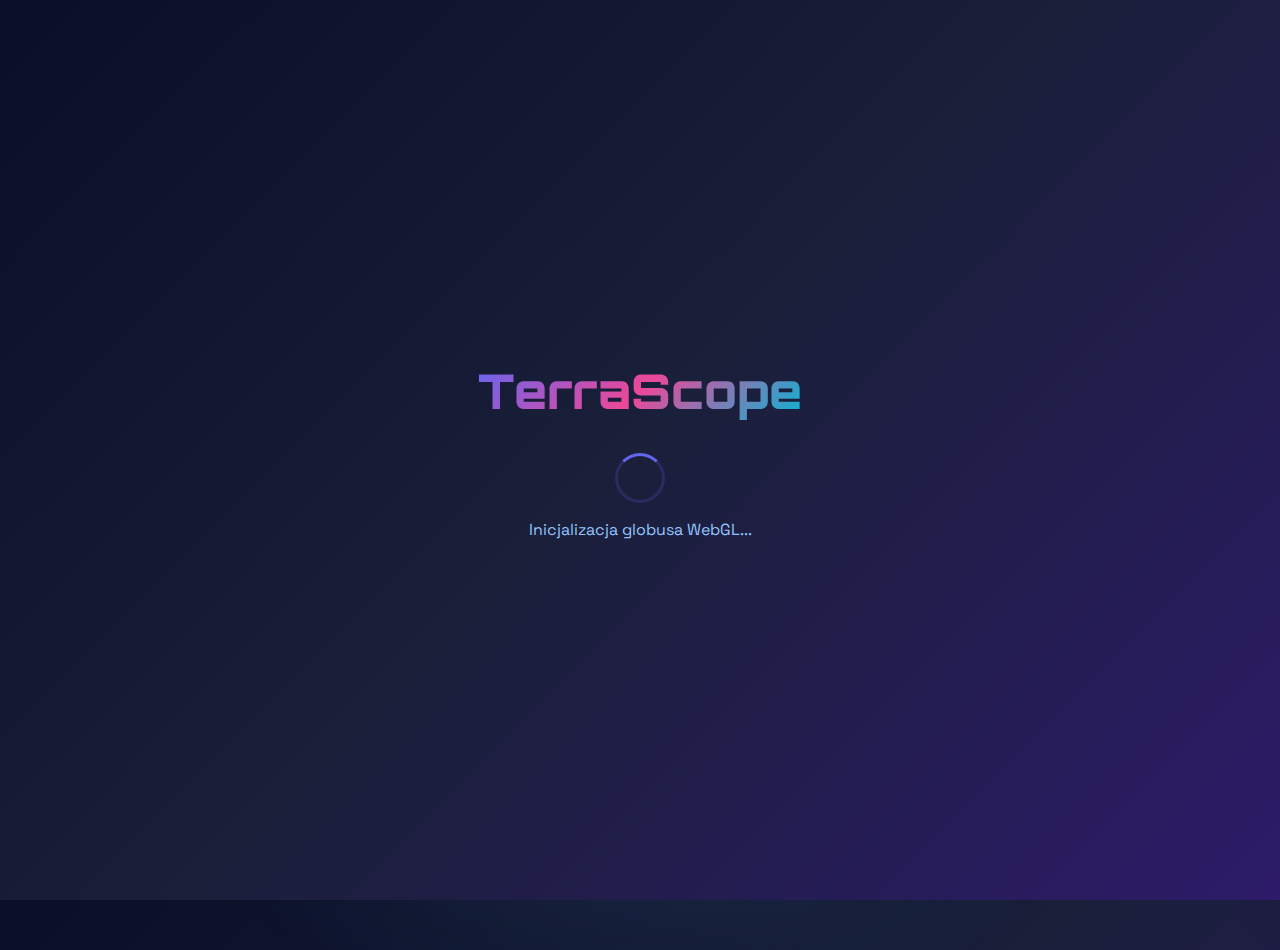
<file: Hackathon/index.html>
<!DOCTYPE html>
<html lang="pl">
<head>
  <meta charset="UTF-8">
  <meta name="viewport" content="width=device-width, initial-scale=1.0">
  <title>TerraScope - WebGL Earth Globus</title>
  <script src="https://www.webglearth.com/v2/api.js"></script>
  <!-- Theme & fonts from strona.html -->
  <link rel="stylesheet" href="https://cdnjs.cloudflare.com/ajax/libs/font-awesome/6.4.0/css/all.min.css">
  <link rel="preconnect" href="https://fonts.googleapis.com">
  <link rel="preconnect" href="https://fonts.gstatic.com" crossorigin>
  <link href="https://fonts.googleapis.com/css2?family=Orbitron:wght@400;500;700;900&family=Space+Grotesk:wght@300;400;500;600;700&display=swap" rel="stylesheet">
  <style>
    :root {
      --space-black: #0a0e27;
      --space-dark: #1a1f3a;
      --space-blue: #2e3856;
      --nebula-purple: #6366f1;
      --nebula-pink: #ec4899;
      --nebula-cyan: #06b6d4;
      --star-white: #f8fafc;
      --star-blue: #93c5fd;
      --space-gradient: linear-gradient(135deg, #0a0e27 0%, #1a1f3a 50%, #2d1b69 100%);
      --nebula-gradient: linear-gradient(135deg, #6366f1, #ec4899, #06b6d4);
      --glow-blue: rgba(99, 102, 241, 0.4);
      --glow-pink: rgba(236, 72, 153, 0.4);
    }

    html, body {
      width: 100%;
      height: 100%;
      margin: 0;
      padding: 0;
      box-sizing: border-box;
    }

    * {
      margin: 0;
      padding: 0;
      box-sizing: border-box;
    }

    body {
      font-family: 'Space Grotesk', -apple-system, BlinkMacSystemFont, sans-serif;
      background: var(--space-gradient);
      color: var(--star-white);
      overflow: hidden;
      position: relative;
    }

    /* ============================================
       LOADING SCREEN
       ============================================ */
    .loading-screen {
      position: fixed;
      inset: 0;
      background: var(--space-gradient);
      display: flex;
      flex-direction: column;
      align-items: center;
      justify-content: center;
      z-index: 10000;
      transition: opacity 0.5s ease, visibility 0.5s ease;
    }

    .loading-screen.hidden {
      opacity: 0;
      visibility: hidden;
    }

    .loading-logo {
      font-family: 'Orbitron', monospace;
      font-size: 3rem;
      font-weight: 900;
      background: var(--nebula-gradient);
      -webkit-background-clip: text;
      background-clip: text;
      -webkit-text-fill-color: transparent;
      margin-bottom: 2rem;
      animation: logoGlow 2s ease-in-out infinite;
    }

    @keyframes logoGlow {
      0%, 100% { filter: drop-shadow(0 0 20px var(--glow-blue)); }
      50% { filter: drop-shadow(0 0 40px var(--glow-pink)); }
    }

    .loading-spinner {
      width: 50px;
      height: 50px;
      border: 3px solid rgba(99, 102, 241, 0.2);
      border-top-color: var(--nebula-purple);
      border-radius: 50%;
      animation: spin 1s linear infinite;
      margin-bottom: 1rem;
    }

    @keyframes spin {
      to { transform: rotate(360deg); }
    }

    .loading-text {
      color: var(--star-blue);
      font-size: 1rem;
      animation: pulse 1.5s ease-in-out infinite;
    }

    @keyframes pulse {
      0%, 100% { opacity: 0.6; }
      50% { opacity: 1; }
    }

    /* Mini spinner dla ładowania danych */
    .mini-spinner {
      display: inline-block;
      width: 14px;
      height: 14px;
      border: 2px solid rgba(99, 102, 241, 0.2);
      border-top-color: var(--nebula-purple);
      border-radius: 50%;
      animation: spin 0.8s linear infinite;
      margin-left: 8px;
      vertical-align: middle;
    }

    /* background layers to emulate strona.html look */
    .space-background {
      position: fixed;
      inset: 0;
      z-index: 0;
      background: var(--space-gradient);
      overflow: hidden;
    }

    .stars {
      position: absolute;
      inset: 0;
      background-image: 
        radial-gradient(1px 1px at 20px 30px, white, transparent),
        radial-gradient(1px 1px at 60px 70px, white, transparent),
        radial-gradient(1px 1px at 50px 160px, white, transparent),
        radial-gradient(1px 1px at 130px 80px, white, transparent),
        radial-gradient(1px 1px at 140px 180px, white, transparent);
      background-size: 200px 200px;
      background-repeat: repeat;
      animation: twinkle 5s ease-in-out infinite;
      opacity: 0.5;
      mix-blend-mode: screen;
    }

    @keyframes twinkle {
      0%, 100% { opacity: 0.5; }
      50% { opacity: 0.8; }
    }

    .nebula-overlay {
      position: absolute;
      inset: 0;
      background: 
        radial-gradient(ellipse at 20% 20%, rgba(99,102,241,0.1), transparent 30%),
        radial-gradient(ellipse at 80% 80%, rgba(236,72,153,0.08), transparent 30%),
        radial-gradient(ellipse at 50% 50%, rgba(6,182,212,0.06), transparent 60%);
      pointer-events: none;
      animation: nebulaPulse 10s ease-in-out infinite;
      mix-blend-mode: overlay;
    }

    @keyframes nebulaPulse {
      0%, 100% { opacity: 0.6; }
      50% { opacity: 1; }
    }

    /* globe container fills available area below header */
    #earth_div {
      position: absolute;
      top: 80px;
      left: 0;
      right: 0;
      bottom: 0;
      width: 100%;
      height: calc(100% - 80px);
      z-index: 1;
    }

    /* Efekty wizualne dla globusa WebGL Earth - stylizacja jak w strona.html */
    #earth_div canvas {
      box-shadow: 
        0 0 60px rgba(99, 102, 241, 0.3),
        0 0 120px rgba(99, 102, 241, 0.2),
        inset 0 0 80px rgba(99, 102, 241, 0.1);
      border-radius: 0;
      filter: brightness(1.1) contrast(1.05);
      /* Ensure the canvas exactly matches the container bounds
         so WebGLEarth's pointer->lat/lon calculations use correct geometry. */
      position: absolute;
      top: 0;
      left: 0;
      width: 100%;
      height: 100%;
      display: block;
    }

    /* Dodatkowa warstwa poświaty wokół globusa */
    #earth_div::before {
      content: '';
      position: absolute;
      inset: -50px;
      background: radial-gradient(
        circle at center,
        rgba(99, 102, 241, 0.15) 0%,
        rgba(99, 102, 241, 0.08) 30%,
        rgba(6, 182, 212, 0.05) 50%,
        transparent 70%
      );
      pointer-events: none;
      z-index: 0;
      animation: atmosphereGlow 8s ease-in-out infinite;
    }

    @keyframes atmosphereGlow {
      0%, 100% {
        opacity: 0.6;
        transform: scale(1);
      }
      50% {
        opacity: 1;
        transform: scale(1.05);
      }
    }

    /* Dodatkowa poświata dla mocniejszego efektu atmosfery */
    #earth_div::after {
      content: '';
      position: absolute;
      inset: 50%;
      transform: translate(-50%, -50%);
      width: 100%;
      height: 100%;
      background: radial-gradient(
        circle at center,
        rgba(99, 102, 241, 0.2) 0%,
        rgba(236, 72, 153, 0.1) 40%,
        transparent 60%
      );
      pointer-events: none;
      z-index: 0;
      filter: blur(40px);
      animation: atmospherePulse 6s ease-in-out infinite;
    }

    /* Ensure the actual canvas is above decorative pseudo-elements so it receives pointer events */
    #earth_div canvas {
      z-index: 2;
    }

    @keyframes atmospherePulse {
      0%, 100% {
        opacity: 0.5;
      }
      50% {
        opacity: 0.8;
      }
    }

    /* ============================================
       PANEL INFORMACYJNY POGODY (WYSUWANY)
       ============================================ */
    
    .weather-panel {
      position: fixed;
      right: -450px;
      top: 80px;
      width: 420px;
      height: calc(100vh - 80px);
      background: rgba(26, 31, 58, 0.95);
      backdrop-filter: blur(30px);
      border-left: 1px solid rgba(99, 102, 241, 0.3);
      box-shadow: -10px 0 50px rgba(0, 0, 0, 0.5);
      transition: right 0.6s ease;
      z-index: 200;
      overflow-y: auto;
    }
    
    .weather-panel.active {
      right: 0;
    }
    
    .weather-panel-header {
      padding: 2rem;
      background: var(--nebula-gradient);
      position: sticky;
      top: 0;
      z-index: 10;
    }
    
    .close-panel {
      position: absolute;
      top: 1.5rem;
      right: 1.5rem;
      width: 35px;
      height: 35px;
      background: rgba(0, 0, 0, 0.3);
      border: none;
      border-radius: 8px;
      color: white;
      cursor: pointer;
      display: flex;
      align-items: center;
      justify-content: center;
      transition: all 0.2s ease;
    }
    
    .close-panel:hover {
      background: rgba(239, 68, 68, 0.8);
      transform: rotate(90deg);
    }
    
    .location-title {
      font-size: 1.8rem;
      font-weight: 700;
      margin-bottom: 0.5rem;
      display: flex;
      align-items: center;
      gap: 0.75rem;
    }
    
    .location-coords {
      font-size: 0.85rem;
      opacity: 0.9;
      display: flex;
      align-items: center;
      gap: 0.5rem;
    }
    
    .weather-panel-content {
      padding: 2rem;
    }
    
    .weather-section {
      margin-bottom: 2rem;
    }
    
    .section-title {
      font-size: 0.85rem;
      text-transform: uppercase;
      letter-spacing: 2px;
      color: var(--star-blue);
      margin-bottom: 1rem;
      font-weight: 600;
      display: flex;
      align-items: center;
      gap: 0.5rem;
    }
    
    .current-weather {
      background: rgba(99, 102, 241, 0.1);
      border: 1px solid rgba(99, 102, 241, 0.3);
      border-radius: 16px;
      padding: 2rem;
      text-align: center;
    }
    
    .weather-icon-large {
      font-size: 5rem;
      margin: 1rem 0;
      animation: float 3s ease-in-out infinite;
    }
    
    @keyframes float {
      0%, 100% { transform: translateY(0); }
      50% { transform: translateY(-15px); }
    }
    
    .temperature-display {
      font-size: 4rem;
      font-weight: 700;
      background: var(--nebula-gradient);
      -webkit-background-clip: text;
      -webkit-text-fill-color: transparent;
      background-clip: text;
      line-height: 1;
    }
    
    .weather-description {
      font-size: 1.2rem;
      color: var(--star-blue);
      margin-top: 0.5rem;
      font-weight: 500;
    }
    
    .weather-details-grid {
      display: grid;
      grid-template-columns: repeat(2, 1fr);
      gap: 1rem;
      margin-top: 1.5rem;
    }
    
    .detail-card {
      background: rgba(255, 255, 255, 0.03);
      border: 1px solid rgba(99, 102, 241, 0.2);
      border-radius: 12px;
      padding: 1rem;
      text-align: center;
      transition: all 0.2s ease;
    }
    
    .detail-card:hover {
      background: rgba(99, 102, 241, 0.1);
      border-color: var(--nebula-purple);
      transform: translateY(-3px);
      box-shadow: 0 5px 20px var(--glow-blue);
    }
    
    .detail-icon {
      font-size: 1.8rem;
      margin-bottom: 0.5rem;
      color: var(--nebula-cyan);
    }
    
    .detail-label {
      font-size: 0.75rem;
      text-transform: uppercase;
      color: var(--star-blue);
      letter-spacing: 1px;
      margin-bottom: 0.25rem;
    }
    
    .detail-value {
      font-size: 1.3rem;
      font-weight: 700;
    }
    
    .forecast-list {
      display: flex;
      flex-direction: column;
      gap: 0.75rem;
    }
    
    .forecast-item {
      background: rgba(255, 255, 255, 0.03);
      border: 1px solid rgba(99, 102, 241, 0.2);
      border-radius: 12px;
      padding: 1rem;
      display: flex;
      align-items: center;
      justify-content: space-between;
      transition: all 0.2s ease;
    }
    
    .forecast-item:hover {
      background: rgba(99, 102, 241, 0.1);
      border-color: var(--nebula-purple);
      transform: translateX(5px);
    }
    
    .forecast-day {
      font-weight: 600;
      min-width: 80px;
    }
    
    .forecast-icon {
      font-size: 1.5rem;
      min-width: 40px;
      text-align: center;
    }
    
    .forecast-temps {
      display: flex;
      gap: 0.75rem;
      font-weight: 600;
    }
    
    .temp-high {
      color: var(--nebula-pink);
    }
    
    .temp-low {
      color: var(--nebula-cyan);
    }
    /* Detailed weather panel styles (from strona.html) */
    .weather-panel {
      position: fixed;
      right: -450px;
      top: 80px;
      width: 420px;
      height: calc(100vh - 80px);
      background: rgba(26, 31, 58, 0.95);
      backdrop-filter: blur(30px);
      border-left: 1px solid rgba(99, 102, 241, 0.3);
      box-shadow: -10px 0 50px rgba(0, 0, 0, 0.5);
      transition: right 0.6s ease;
      z-index: 200;
      overflow-y: auto;
      padding-bottom: 2rem;
    }

    .weather-panel.active { right: 0; }

    .weather-panel-header {
      padding: 1.25rem 1.5rem;
      background: var(--nebula-gradient);
      position: sticky;
      top: 0;
      z-index: 10;
      display: flex;
      flex-direction: column;
      gap: 0.4rem;
      border-radius: 8px 8px 0 0;
    }

    .close-panel {
      position: absolute;
      top: 12px;
      right: 12px;
      width: 36px;
      height: 36px;
      background: rgba(0,0,0,0.2);
      border: none;
      border-radius: 8px;
      color: white;
      cursor: pointer;
      display: flex;
      align-items: center;
      justify-content: center;
    }

    .location-title { font-size: 1.25rem; font-weight: 700; display:flex; align-items:center; gap:0.6rem; }
    .location-coords { font-size: 0.85rem; opacity: 0.9; color: var(--star-blue); }

    .weather-panel-content { padding: 1.25rem 1.5rem; }
    .current-weather { background: rgba(99,102,241,0.06); border: 1px solid rgba(99,102,241,0.12); border-radius: 12px; padding: 1rem; text-align:center; }
    .weather-icon-large { font-size: 3.5rem; margin: 0.6rem 0; }
    .temperature-display { font-size: 3rem; font-weight:700; background: var(--nebula-gradient); -webkit-background-clip:text; background-clip:text; -webkit-text-fill-color:transparent; }
    .weather-description { font-size: 1rem; color: var(--star-blue); margin-top: 0.25rem; }

    .weather-details-grid { display:grid; grid-template-columns: repeat(2,1fr); gap:0.8rem; margin-top:1rem; }
    .detail-card { background: rgba(255,255,255,0.02); border:1px solid rgba(99,102,241,0.08); border-radius:10px; padding:0.8rem; text-align:center; }
    .detail-icon { font-size:1.4rem; margin-bottom:0.3rem; }
    .detail-label { font-size:0.75rem; color:var(--star-blue); }
    .detail-value { font-weight:700; font-size:1.1rem; }

    .section-title { font-size:0.85rem; text-transform:uppercase; letter-spacing:1.5px; color:var(--star-blue); margin-bottom:0.5rem; font-weight:600; }
    .forecast-list { display:flex; flex-direction:column; gap:0.6rem; }
    .forecast-item { display:flex; align-items:center; justify-content:space-between; background: rgba(255,255,255,0.02); border:1px solid rgba(99,102,241,0.06); padding:0.6rem 0.9rem; border-radius:8px; }
    .forecast-day { font-weight:600; }

    /* Header and search styles (copied from strona.html) */
    .main-header {
      position: fixed;
      top: 0;
      left: 0;
      right: 0;
      height: 80px;
      background: rgba(10, 14, 39, 0.85);
      backdrop-filter: blur(20px);
      border-bottom: 1px solid rgba(99, 102, 241, 0.2);
      display: flex;
      align-items: center;
      justify-content: space-between;
      padding: 0 2rem;
      z-index: 1000;
      box-shadow: 0 4px 30px rgba(0, 0, 0, 0.3);
    }

    .logo-section { 
      display: flex; 
      align-items: center; 
      gap: 1rem; 
    }

    .logo-icon { 
      width: 50px; 
      height: 50px; 
      display: flex; 
      align-items: center; 
      justify-content: center; 
      overflow: hidden; 
      border-radius: 50%;
      box-shadow: 0 0 20px rgba(99, 102, 241, 0.3);
    }

    .logo-icon img { 
      width: 100%; 
      height: 100%; 
      object-fit: cover; 
      border-radius: 50%; 
    }

    .logo-text { 
      font-family: 'Orbitron', monospace; 
      font-size: 1.4rem; 
      font-weight: 900; 
      background: var(--nebula-gradient); 
      -webkit-background-clip: text; 
      background-clip: text; 
      -webkit-text-fill-color: transparent; 
    }

    .logo-subtitle { 
      font-size: 0.7rem; 
      color: var(--star-blue); 
      text-transform: uppercase; 
      letter-spacing: 2px; 
      margin-top: -5px; 
    }

    .main-nav { 
      display: flex; 
      gap: 1rem; 
      align-items: center; 
    }

    /* View switcher (satellite / streets / terrain / dark) - moved to left, vertical */
    .view-switch {
      position: fixed;
      left: 16px;
      /* move closer to bottom rather than center */
      bottom: 120px;
      display: flex;
      flex-direction: column; /* vertical stack */
      gap: 0.6rem;
      align-items: stretch;
      z-index: 1200;
      pointer-events: auto;
    }

    .view-switch button {
      background: rgba(255,255,255,0.03);
      border: 1px solid rgba(99,102,241,0.12);
      color: var(--star-white);
      padding: 0.6rem 0.8rem;
      border-radius: 12px;
      cursor: pointer;
      font-size: 0.9rem;
      display: inline-flex;
      align-items: center;
      gap: 0.6rem;
      transition: all 0.18s ease;
      width: 56px; /* compact square-ish buttons */
      height: 56px;
      justify-content: center;
    }

    .view-switch button:hover {
      transform: translateY(-4px);
      box-shadow: 0 8px 22px rgba(0,0,0,0.45);
    }

    .view-switch button.active {
      background: linear-gradient(135deg, rgba(99,102,241,0.16), rgba(236,72,153,0.12));
      color: white;
      box-shadow: 0 10px 30px rgba(99,102,241,0.18);
      border-color: rgba(99,102,241,0.3);
    }

    /* On small screens move the controls into the header area to avoid covering content */
    @media (max-width: 760px) {
      .view-switch {
        position: absolute;
        left: auto;
        top: auto;
        transform: none;
        right: 16px;
        bottom: 98px;
        flex-direction: row;
        gap: 0.5rem;
        width: auto;
      }

      .view-switch button { width: auto; height: 44px; padding: 0.45rem 0.7rem; }
    }

    .nav-link { 
      color: var(--star-white); 
      text-decoration: none; 
      font-weight: 500; 
      padding: 0.6rem 1.2rem; 
      border-radius: 8px;
      transition: all 0.3s ease;
      display: flex;
      align-items: center;
      gap: 0.5rem;
      position: relative;
    }

    .nav-link::before {
      content: '';
      position: absolute;
      bottom: 0;
      left: 50%;
      transform: translateX(-50%);
      width: 0;
      height: 2px;
      background: var(--nebula-gradient);
      transition: width 0.3s ease;
    }

    .nav-link:hover {
      background: rgba(99, 102, 241, 0.1);
      color: var(--star-white);
    }

    .nav-link:hover::before {
      width: 80%;
    }

    .nav-link.active {
      background: rgba(99, 102, 241, 0.15);
    }

    .nav-link.active::before {
      width: 80%;
    }

    .search-container {
      position: relative;
      width: 340px;
    }

    .search-input {
      width: 100%;
      padding: 0.7rem 3.5rem 0.7rem 3rem;
      background: rgba(255,255,255,0.05);
      border: 1px solid rgba(99,102,241,0.2);
      border-radius: 50px;
      color: var(--star-white);
      font-size: 0.9rem;
      transition: all 0.3s ease;
    }    .search-input:focus {
      outline: none;
      background: rgba(255,255,255,0.08);
      border-color: var(--nebula-purple);
      box-shadow: 0 0 20px rgba(99, 102, 241, 0.2);
    }

    .search-input::placeholder {
      color: var(--star-blue);
      opacity: 0.7;
    }

    .search-icon {
      position: absolute;
      left: 1rem;
      top: 50%;
      transform: translateY(-50%);
      color: var(--star-blue);
      pointer-events: none;
    }

    /* Przycisk ulubionych */
    .favorites-toggle {
      position: absolute;
      right: 0.5rem;
      top: 50%;
      transform: translateY(-50%);
      background: transparent;
      border: none;
      color: var(--star-blue);
      cursor: pointer;
      font-size: 1.1rem;
      padding: 0.25rem;
      border-radius: 8px;
      transition: color 0.2s ease, background 0.2s ease, transform 0.2s ease;
    }

    .favorites-toggle:hover {
      color: var(--nebula-cyan);
      background: rgba(255, 255, 255, 0.06);
      transform: translateY(-50%) scale(1.1);
    }

    .favorites-toggle.active i {
      color: var(--nebula-pink);
    }

    /* Panel ulubionych */
    .favorites-panel {
      position: absolute;
      top: calc(100% + 1rem);
      right: 0;
      width: 360px;
      max-height: 420px;
      background: rgba(26, 31, 58, 0.95);
      border: 1px solid rgba(99, 102, 241, 0.3);
      border-radius: 16px;
      box-shadow: 0 10px 40px rgba(0, 0, 0, 0.5);
      backdrop-filter: blur(20px);
      overflow: hidden;
      display: none;
      z-index: 120;
      animation: slideDownFav 0.25s ease;
    }

    @keyframes slideDownFav {
      from { opacity: 0; transform: translateY(-10px); }
      to { opacity: 1; transform: translateY(0); }
    }

    .favorites-panel.open {
      display: block;
    }

    .favorites-header {
      display: flex;
      align-items: center;
      justify-content: space-between;
      padding: 0.75rem 1rem;
      background: rgba(99, 102, 241, 0.12);
      border-bottom: 1px solid rgba(99, 102, 241, 0.2);
      color: var(--star-white);
      font-weight: 600;
    }

    .favorites-header .close-fav {
      background: transparent;
      border: none;
      color: var(--star-blue);
      font-size: 1rem;
      cursor: pointer;
      padding: 0.25rem;
      border-radius: 8px;
      transition: all 0.2s ease;
    }

    .favorites-header .close-fav:hover {
      background: rgba(255,255,255,0.06);
      color: var(--nebula-cyan);
    }

    .favorites-list {
      max-height: 360px;
      overflow-y: auto;
    }

    .favorite-item {
      display: flex;
      align-items: center;
      gap: 0.75rem;
      padding: 0.75rem 1rem;
      border-bottom: 1px solid rgba(99, 102, 241, 0.08);
      cursor: pointer;
      transition: background 0.2s ease;
    }

    .favorite-item:hover {
      background: rgba(99, 102, 241, 0.08);
    }

    .favorite-meta {
      display: flex;
      flex-direction: column;
      gap: 2px;
      flex: 1;
    }

    .favorite-name {
      font-weight: 600;
      color: var(--star-white);
      font-size: 0.95rem;
    }

    .favorite-coords {
      color: var(--star-blue);
      font-size: 0.8rem;
    }

    .favorite-actions {
      display: flex;
      align-items: center;
      gap: 0.5rem;
    }

    .fav-btn {
      background: rgba(255,255,255,0.06);
      border: 1px solid rgba(99, 102, 241, 0.2);
      color: var(--star-white);
      border-radius: 8px;
      padding: 0.35rem 0.5rem;
      cursor: pointer;
      transition: all 0.2s ease;
      font-size: 0.9rem;
    }

    .fav-btn:hover {
      background: rgba(99, 102, 241, 0.2);
      border-color: var(--nebula-purple);
      transform: scale(1.05);
    }

    .favorites-empty {
      padding: 1.5rem 1rem;
      color: var(--star-blue);
      text-align: center;
      font-size: 0.9rem;
    }

    /* Przycisk dodania do ulubionych w panelu pogody */
    .add-to-favorites-btn {
      width: 100%;
      padding: 0.75rem 1rem;
      margin-top: 1rem;
      background: rgba(99, 102, 241, 0.1);
      border: 1px solid rgba(99, 102, 241, 0.3);
      border-radius: 12px;
      color: var(--star-white);
      cursor: pointer;
      display: flex;
      align-items: center;
      justify-content: center;
      gap: 0.5rem;
      font-size: 0.95rem;
      font-weight: 600;
      transition: all 0.3s ease;
    }

    .add-to-favorites-btn:hover {
      background: rgba(99, 102, 241, 0.2);
      border-color: var(--nebula-purple);
      transform: translateY(-2px);
      box-shadow: 0 5px 20px rgba(99, 102, 241, 0.3);
    }

    .add-to-favorites-btn i {
      font-size: 1.1rem;
    }    .search-results { 
      position: absolute; 
      top: calc(100% + 0.6rem); 
      left: 0; 
      right: 0; 
      background: rgba(26,31,58,0.98); 
      backdrop-filter: blur(10px);
      border: 1px solid rgba(99,102,241,0.2); 
      border-radius: 12px; 
      max-height: 300px; 
      overflow-y: auto; 
      display: none; 
      z-index: 1100;
      box-shadow: 0 10px 40px rgba(0, 0, 0, 0.5);
    }

    .search-results.active { 
      display: block; 
      animation: slideDown 0.3s ease;
    }

    @keyframes slideDown {
      from {
        opacity: 0;
        transform: translateY(-10px);
      }
      to {
        opacity: 1;
        transform: translateY(0);
      }
    }

    .search-result-item { 
      padding: 0.9rem 1rem; 
      cursor: pointer; 
      border-bottom: 1px solid rgba(99,102,241,0.06); 
      display: flex; 
      gap: 0.75rem; 
      align-items: center;
      transition: background 0.2s ease;
    }

    .search-result-item:hover { 
      background: rgba(99,102,241,0.12); 
    }

    .search-result-item:last-child {
      border-bottom: none;
    }

    .result-icon { 
      width: 36px; 
      height: 36px; 
      background: var(--nebula-gradient); 
      border-radius: 8px; 
      display: flex; 
      align-items: center; 
      justify-content: center;
      font-size: 1.1rem;
      flex-shrink: 0;
    }

    .result-info h4 { 
      margin: 0; 
      font-size: 0.95rem;
      font-weight: 600;
    }

    .result-info p { 
      margin: 0; 
      margin-top: 2px;
      font-size: 0.8rem; 
      color: var(--star-blue); 
    }

    /* Scrollbar styling */
    ::-webkit-scrollbar {
      width: 8px;
    }

    ::-webkit-scrollbar-track {
      background: rgba(255, 255, 255, 0.02);
      border-radius: 4px;
    }

    ::-webkit-scrollbar-thumb {
      background: rgba(99, 102, 241, 0.3);
      border-radius: 4px;
    }

    ::-webkit-scrollbar-thumb:hover {
      background: rgba(99, 102, 241, 0.5);
    }
  </style>
</head>
<body>

<!-- Kosmiczne tło -->
<div class="space-background">
  <div class="stars"></div>
  <div class="nebula-overlay"></div>
</div>

<!-- Loading Screen -->
<div class="loading-screen" id="loadingScreen">
  <div class="loading-logo">TerraScope</div>
  <div class="loading-spinner"></div>
  <div class="loading-text">Inicjalizacja globusa WebGL...</div>
</div>

<!-- Top header (spójna z innymi stronami) -->
<header class="main-header">
  <div class="logo-section">
    <div class="logo-icon"><img src="pieslogo.png" alt="TerraScope Logo"/></div>
    <div>
      <div class="logo-text">TerraScope</div>
      <div class="logo-subtitle">Interaktywny Globus Pogodowy 3D</div>
    </div>
  </div>

  <nav class="main-nav">
    <a href="strona.html" class="nav-link active">
      <i class="fas fa-globe"></i>
      <span>Globus 3D</span>
    </a>
    <a href="mapa.html" class="nav-link">
      <i class="fas fa-map"></i>
      <span>Mapa i wydarzenia</span>
    </a>
  </nav>


  <div class="search-container">
    <div class="search-icon"><i class="fas fa-search"></i></div>
    <input id="locationSearch" class="search-input" placeholder="Szukaj lokalizacji..." />
    <button class="favorites-toggle" id="favoritesToggle" title="Ulubione lokalizacje">
      <i class="fa-regular fa-star"></i>
    </button>
    <div id="searchResults" class="search-results"></div>
    <div class="favorites-panel" id="favoritesPanel">
      <div class="favorites-header">
        <span><i class="fa-solid fa-star"></i> Ulubione</span>
        <button class="close-fav" id="closeFavorites" title="Zamknij">
          <i class="fas fa-times"></i>
        </button>
      </div>
      <div class="favorites-list" id="favoritesList">
        <div class="favorites-empty">Brak ulubionych lokalizacji.</div>
      </div>
    </div>
  </div>
</header>

<!-- View switcher (moved out of header to allow fixed positioning) -->
<div class="view-switch" id="viewSwitch">
  <button data-view="satellite" id="viewSatellite" title="Satelita">
    <i class="fas fa-satellite"></i>
  </button>
  <button data-view="streets" id="viewStreets" title="Ulice">
    <i class="fas fa-road"></i>
  </button>
  <button data-view="dark" id="viewDark" title="Dark">
    <i class="fas fa-moon"></i>
  </button>
</div>

<!-- Globe container -->
<div id="earth_div"></div>

<!-- Weather panel (wysuwany z prawej strony) -->
<div class="weather-panel" id="weatherPanel">
  <div class="weather-panel-header">
    <button class="close-panel" id="closePanel">
      <i class="fas fa-times"></i>
    </button>
    <div class="location-title">
      <i class="fas fa-map-marker-alt"></i>
      <span id="locationName">Wybierz lokalizację</span>
    </div>
    <div class="location-coords">
      <i class="fas fa-compass"></i>
      <span id="locationCoords">--°, --°</span>
    </div>
  </div>
  
  <div class="weather-panel-content">
    <!-- Aktualna pogoda -->
    <div class="weather-section">
      <div class="section-title">
        <i class="fas fa-cloud-sun"></i>
        Aktualna pogoda
      </div>
      <div class="current-weather">
        <div class="weather-icon-large" id="weatherIcon">
          ☀️
        </div>
        <div class="temperature-display" id="temperature">--°</div>
        <div class="weather-description" id="weatherDescription">Kliknij na globus...</div>
        
        <div class="weather-details-grid">
          <div class="detail-card">
            <div class="detail-icon">
              <i class="fas fa-temperature-high"></i>
            </div>
            <div class="detail-label">Odczuwalna</div>
            <div class="detail-value" id="feelsLike">--°</div>
          </div>
          <div class="detail-card">
            <div class="detail-icon">
              <i class="fas fa-tint"></i>
            </div>
            <div class="detail-label">Wilgotność</div>
            <div class="detail-value" id="humidity">--%</div>
          </div>
          <div class="detail-card">
            <div class="detail-icon">
              <i class="fas fa-wind"></i>
            </div>
            <div class="detail-label">Wiatr</div>
            <div class="detail-value" id="windSpeed">-- m/s</div>
          </div>
          <div class="detail-card">
            <div class="detail-icon">
              <i class="fas fa-eye"></i>
            </div>
            <div class="detail-label">Widoczność</div>
            <div class="detail-value" id="visibility">-- km</div>
          </div>
          <div class="detail-card">
            <div class="detail-icon">
              <i class="fas fa-compress-arrows-alt"></i>
            </div>
            <div class="detail-label">Ciśnienie</div>
            <div class="detail-value" id="pressure">-- hPa</div>
          </div>
          <div class="detail-card">
            <div class="detail-icon">
              <i class="fas fa-cloud-rain"></i>
            </div>
            <div class="detail-label">Opady</div>
            <div class="detail-value" id="precipitation">-- mm</div>
          </div>
        </div>
      </div>
      
      <!-- Przycisk dodania do ulubionych -->
      <button class="add-to-favorites-btn" id="addToFavoritesBtn" style="display: none;">
        <i class="fa-regular fa-star"></i>
        <span>Dodaj do ulubionych</span>
      </button>
    </div>
    
    <!-- Prognoza 7-dniowa -->
    <div class="weather-section">
      <div class="section-title">
        <i class="fas fa-calendar-week"></i>
        Prognoza na 7 dni
      </div>
      <div class="forecast-list" id="forecastList">
        <!-- Dynamicznie generowane -->
      </div>
    </div>
  </div>
</div>

<script>
  const API_KEY = 'f34ace7e2ceaf413f870653d6cc2eef3';

  // Initialize WebGLEarth
  var earth = new WE.map('earth_div');
  earth.setView([20, 0], 2);

  // Base layers registry
  const baseLayers = {
    satellite: WE.tileLayer('https://server.arcgisonline.com/ArcGIS/rest/services/World_Imagery/MapServer/tile/{z}/{y}/{x}', { attribution: 'Esri World Imagery' }),
    streets: WE.tileLayer('https://{s}.tile.openstreetmap.org/{z}/{x}/{y}.png', { attribution: '© OpenStreetMap contributors' }),
    terrain: WE.tileLayer('https://stamen-tiles.a.ssl.fastly.net/terrain/{z}/{x}/{y}.jpg', { attribution: 'Map tiles by Stamen Design' }),
    dark: WE.tileLayer('https://{s}.basemaps.cartocdn.com/dark_all/{z}/{x}/{y}.png', { attribution: 'CartoDB Dark' })
  };

  // Current base layer reference
  let currentBaseLayer = null;

  function switchBaseLayer(key) {
    if (!baseLayers[key]) return;
    try {
      if (currentBaseLayer) {
        try { earth.removeLayer(currentBaseLayer); } catch (e) { /* ignore */ }
      }
    } catch (e) {
      console.warn('Error removing base layer:', e);
    }
    currentBaseLayer = baseLayers[key];
    try { currentBaseLayer.addTo(earth); } catch (e) { console.error('Error adding base layer:', e); }

    // Update active button styles
    const buttons = document.querySelectorAll('#viewSwitch button');
    buttons.forEach(b => b.classList.toggle('active', b.dataset.view === key));

    // Persist choice
    try { localStorage.setItem('terrascope_baseview', key); } catch (e) { /* ignore */ }
  }

  // Hook up view buttons (script is at end of body so DOM elements exist)
  const viewSwitchElem = document.getElementById('viewSwitch');
  if (viewSwitchElem) {
    viewSwitchElem.addEventListener('click', (e) => {
      const btn = e.target.closest('button[data-view]');
      if (!btn) return;
      const key = btn.dataset.view;
      switchBaseLayer(key);
    });
  }

  // Read persisted choice or fallback to satellite
  const savedView = (function(){ try { return localStorage.getItem('terrascope_baseview'); } catch (e) { return null; } })();
  switchBaseLayer(savedView || 'satellite');

  // single persistent marker: create once, then update position
  let currentMarker = null;

  function setMarker(lat, lon) {
    // KROK 1: Usuń poprzedni marker jeśli istnieje
    if (currentMarker) {
      try {
        earth.removeLayer(currentMarker);
      } catch (e) {
        console.warn('Nie można usunąć markera przez API:', e);
      }
      currentMarker = null;
    }
    
    // KROK 2: Wyczyść WSZYSTKIE markery z DOM (agresywnie)
    try {
      // Znajdź kontener mapy
      const mapContainer = document.getElementById('earth_div');
      if (mapContainer) {
        // Usuń wszystkie elementy .we-pm-icon (WebGL Earth marker icons)
        const markerIcons = mapContainer.querySelectorAll('.we-pm-icon');
        markerIcons.forEach(icon => {
          try {
            icon.parentNode.removeChild(icon);
          } catch (e) {
            // ignoruj
          }
        });
        
        // Usuń wszystkie elementy img które są markerami
        const markerImages = mapContainer.querySelectorAll('img[src*="marker"]');
        markerImages.forEach(img => {
          try {
            img.parentNode.removeChild(img);
          } catch (e) {
            // ignoruj
          }
        });
        
        // Usuń wszystkie div z klasą marker
        const markerDivs = mapContainer.querySelectorAll('div[class*="marker"]');
        markerDivs.forEach(div => {
          try {
            if (div.parentNode) {
              div.parentNode.removeChild(div);
            }
          } catch (e) {
            // ignoruj
          }
        });
      }
    } catch (e) {
      console.warn('Błąd czyszczenia DOM:', e);
    }
    
    // KROK 3: Stwórz nowy marker
    try {
      currentMarker = WE.marker([lat, lon]);
      currentMarker.addTo(earth);
    } catch (e) {
      console.error('Błąd tworzenia markera:', e);
    }
  }

  // local suggestions (same as strona.html)
  const majorCities = [
    { name: 'Warszawa, Polska', lat: 52.2297, lon: 21.0122 },
    { name: 'Londyn, Wielka Brytania', lat: 51.5074, lon: -0.1278 },
    { name: 'Paryż, Francja', lat: 48.8566, lon: 2.3522 },
    { name: 'Berlin, Niemcy', lat: 52.52, lon: 13.405 },
    { name: 'Nowy Jork, USA', lat: 40.7128, lon: -74.0060 },
    { name: 'Tokio, Japonia', lat: 35.6762, lon: 139.6503 },
    { name: 'Sydney, Australia', lat: -33.8688, lon: 151.2093 },
    { name: 'Dubaj, ZEA', lat: 25.2048, lon: 55.2708 },
    { name: 'Moskwa, Rosja', lat: 55.7558, lon: 37.6173 },
    { name: 'Rio de Janeiro, Brazylia', lat: -22.9068, lon: -43.1729 }
  ];

  async function reverseGeocode(lat, lon) {
    try {
      const url = `https://nominatim.openstreetmap.org/reverse?format=json&lat=${lat}&lon=${lon}&accept-language=pl`;
      const res = await fetch(url);
      if (!res.ok) return null;
      const j = await res.json();
      return j.display_name || null;
    } catch (err) { return null; }
  }

  // Funkcja do pobierania ikony pogody
  function getWeatherEmoji(condition) {
    const icons = {
      'Clear': '☀️',
      'Clouds': '☁️',
      'Rain': '🌧️',
      'Drizzle': '🌦️',
      'Thunderstorm': '⛈️',
      'Snow': '❄️',
      'Mist': '🌫️',
      'Fog': '🌫️',
      'Haze': '🌫️'
    };
    return icons[condition] || '🌤️';
  }

  // Funkcja do pobierania nazwy dnia
  function getDayName(date) {
    const days = ['Niedziela', 'Poniedziałek', 'Wtorek', 'Środa', 'Czwartek', 'Piątek', 'Sobota'];
    return days[date.getDay()];
  }

  // Funkcja do wyświetlania pogody w panelu
  async function fetchWeatherAndShow(lat, lon, placeName = null, showPanel = true) {
    try {
      // Pobierz obie wartości równolegle dla szybkości
      const [weatherRes, forecastRes] = await Promise.all([
        fetch(`https://api.openweathermap.org/data/2.5/weather?lat=${lat}&lon=${lon}&appid=${API_KEY}&units=metric&lang=pl`),
        fetch(`https://api.openweathermap.org/data/2.5/forecast?lat=${lat}&lon=${lon}&appid=${API_KEY}&units=metric&lang=pl`)
      ]);

      if (!weatherRes.ok) throw new Error('weather fetch failed');
      
      const weather = await weatherRes.json();
      const forecast = forecastRes.ok ? await forecastRes.json() : null;

      // Aktualizuj nazwę lokalizacji (tylko jeśli podana)
      if (placeName) {
        document.getElementById('locationName').textContent = placeName;
      } else if (weather.name) {
        const title = `${weather.name}, ${weather.sys.country}`;
        document.getElementById('locationName').textContent = title;
      }
      
      // Aktualizuj współrzędne (tylko jeśli panel jest pokazywany pierwszy raz)
      if (showPanel) {
        document.getElementById('locationCoords').textContent = `${lat.toFixed(4)}°, ${lon.toFixed(4)}°`;
      }

      // Aktualizuj aktualną pogodę
      document.getElementById('temperature').textContent = `${Math.round(weather.main.temp)}°`;
      document.getElementById('weatherDescription').textContent = weather.weather[0].description;
      document.getElementById('weatherIcon').textContent = getWeatherEmoji(weather.weather[0].main);

      // Aktualizuj szczegóły
      document.getElementById('feelsLike').textContent = `${Math.round(weather.main.feels_like)}°`;
      document.getElementById('humidity').textContent = `${weather.main.humidity}%`;
      document.getElementById('windSpeed').textContent = `${Math.round(weather.wind.speed)} m/s`;
      document.getElementById('visibility').textContent = `${(weather.visibility / 1000).toFixed(1)} km`;
      document.getElementById('pressure').textContent = `${weather.main.pressure} hPa`;
      document.getElementById('precipitation').textContent = weather.rain ? `${weather.rain['1h'] || 0} mm` : '0 mm';

      // Aktualizuj prognozę
      if (forecast) {
        displayForecast(forecast);
      }

      // Pokaż panel (tylko jeśli parametr showPanel = true)
      if (showPanel) {
        document.getElementById('weatherPanel').classList.add('active');
      }

    } catch (err) {
      console.warn('Błąd pobierania pogody:', err);
      // Pokaż panel z mock danymi
      showMockWeather(lat, lon, placeName, showPanel);
    }
  }

  // Funkcja do wyświetlania prognozy
  function displayForecast(forecast) {
    const forecastList = document.getElementById('forecastList');
    forecastList.innerHTML = '';

    // Grupuj prognozy po dniach
    const dailyForecasts = {};
    
    forecast.list.forEach(item => {
      const date = new Date(item.dt * 1000);
      const dateKey = date.toDateString();
      
      if (!dailyForecasts[dateKey]) {
        dailyForecasts[dateKey] = {
          date: date,
          temps: [],
          conditions: item.weather[0].main,
          icon: item.weather[0].main
        };
      }
      
      dailyForecasts[dateKey].temps.push(item.main.temp);
    });

    // Wyświetl pierwsze 7 dni
    Object.values(dailyForecasts).slice(0, 7).forEach((day, index) => {
      const dayName = index === 0 ? 'Dzisiaj' : 
                     index === 1 ? 'Jutro' : 
                     getDayName(day.date);
      
      const maxTemp = Math.round(Math.max(...day.temps));
      const minTemp = Math.round(Math.min(...day.temps));
      
      const item = document.createElement('div');
      item.className = 'forecast-item';
      item.innerHTML = `
        <div class="forecast-day">${dayName}</div>
        <div class="forecast-icon">${getWeatherEmoji(day.icon)}</div>
        <div class="forecast-temps">
          <span class="temp-high">${maxTemp}°</span>
          <span class="temp-low">${minTemp}°</span>
        </div>
      `;
      
      forecastList.appendChild(item);
    });
  }

  // Mock dane jeśli API nie działa
  function showMockWeather(lat, lon, placeName, showPanel = true) {
    if (placeName) {
      document.getElementById('locationName').textContent = placeName;
    } else {
      document.getElementById('locationName').textContent = 'Wybrana lokalizacja';
    }
    
    if (showPanel) {
      document.getElementById('locationCoords').textContent = `${lat.toFixed(4)}°, ${lon.toFixed(4)}°`;
    }
    
    document.getElementById('temperature').textContent = `${15 + Math.floor(Math.random() * 15)}°`;
    document.getElementById('weatherDescription').textContent = 'Słonecznie';
    document.getElementById('weatherIcon').textContent = '☀️';
    document.getElementById('feelsLike').textContent = `${15 + Math.floor(Math.random() * 10)}°`;
    document.getElementById('humidity').textContent = `${60 + Math.floor(Math.random() * 30)}%`;
    document.getElementById('windSpeed').textContent = `${5 + Math.floor(Math.random() * 15)} m/s`;
    document.getElementById('visibility').textContent = '10 km';
    document.getElementById('pressure').textContent = '1013 hPa';
    document.getElementById('precipitation').textContent = '0 mm';

    // Mock prognoza
    const forecastList = document.getElementById('forecastList');
    forecastList.innerHTML = '';
    const days = ['Dzisiaj', 'Jutro', 'Środa', 'Czwartek', 'Piątek', 'Sobota', 'Niedziela'];
    const conditions = ['☀️', '⛅', '☁️', '🌧️', '⛈️'];
    
    days.forEach(day => {
      const item = document.createElement('div');
      item.className = 'forecast-item';
      item.innerHTML = `
        <div class="forecast-day">${day}</div>
        <div class="forecast-icon">${conditions[Math.floor(Math.random() * conditions.length)]}</div>
        <div class="forecast-temps">
          <span class="temp-high">${20 + Math.floor(Math.random() * 10)}°</span>
          <span class="temp-low">${10 + Math.floor(Math.random() * 8)}°</span>
        </div>
      `;
      forecastList.appendChild(item);
    });

    if (showPanel) {
      document.getElementById('weatherPanel').classList.add('active');
    }
  }

  // Zamykanie panelu pogody
  document.getElementById('closePanel').addEventListener('click', function() {
    document.getElementById('weatherPanel').classList.remove('active');
  });

  // Click handling for the globe is implemented later in the file (consolidated)

  // ----- Search / geocode -----
  const input = document.getElementById('locationSearch');
  const resultsBox = document.getElementById('searchResults');

  async function geocode(query) {
    const out = [];
    try {
      // OpenWeather geocoding
      const ow = await fetch(`https://api.openweathermap.org/geo/1.0/direct?q=${encodeURIComponent(query)}&limit=5&appid=${API_KEY}`);
      if (ow.ok) {
        const jd = await ow.json();
        jd.forEach(i => out.push({ name: `${i.name}${i.state?(', '+i.state):''}, ${i.country}`, lat: i.lat, lon: i.lon }));
      }
    } catch (e) { /* ignore */ }
    if (out.length) return out;

    try {
      const nom = await fetch(`https://nominatim.openstreetmap.org/search?format=json&q=${encodeURIComponent(query)}&limit=5&accept-language=pl`);
      if (nom.ok) {
        const jd = await nom.json();
        jd.forEach(i => out.push({ name: i.display_name, lat: parseFloat(i.lat), lon: parseFloat(i.lon) }));
      }
    } catch (e) { /* ignore */ }

    return out;
  }

  function showSearchResults(items) {
    resultsBox.innerHTML = '';
    if (!items || items.length === 0) {
      resultsBox.innerHTML = '<div class="search-result-item">Nie znaleziono</div>';
      resultsBox.classList.add('active');
      return;
    }
    items.forEach(it => {
      const div = document.createElement('div');
      div.className = 'search-result-item';
      div.innerHTML = `<div class="result-icon"><i class="fas fa-map-marker-alt"></i></div><div class="result-info"><h4>${it.name}</h4><p>${it.lat.toFixed(2)}°, ${it.lon.toFixed(2)}°</p></div>`;
      div.addEventListener('click', () => {
        resultsBox.classList.remove('active');
        input.value = it.name;
        
        // NATYCHMIAST: pokaż znacznik i przesuń widok
        setMarker(it.lat, it.lon);
        earth.setView([it.lat, it.lon], 6);
        
        // Pokaż panel z podstawowymi danymi od razu
        document.getElementById('locationName').innerHTML = it.name;
        document.getElementById('locationCoords').textContent = `${it.lat.toFixed(4)}°, ${it.lon.toFixed(4)}°`;
        document.getElementById('weatherDescription').innerHTML = 'Pobieranie danych<span class="mini-spinner"></span>';
        document.getElementById('weatherPanel').classList.add('active');
        
        // W TLE: pobierz szczegółowe dane pogodowe
        fetchWeatherAndShow(it.lat, it.lon, it.name, false);
      });
      resultsBox.appendChild(div);
    });
    resultsBox.classList.add('active');
  }

  let searchTimer = null;
  input.addEventListener('input', e => {
    const q = e.target.value.trim();
    if (searchTimer) clearTimeout(searchTimer);
    if (q.length < 2) { resultsBox.classList.remove('active'); return; }

    // first: local suggestions from majorCities
    const local = majorCities.filter(c => c.name.toLowerCase().includes(q.toLowerCase())).map(c => ({ name: c.name, lat: c.lat, lon: c.lon }));
    if (local.length) {
      showSearchResults(local);
      return;
    }

    // otherwise remote geocoding (debounced)
    searchTimer = setTimeout(async () => { const r = await geocode(q); showSearchResults(r); }, 300);
  });

  input.addEventListener('keydown', async e => {
    if (e.key === 'Enter') {
      e.preventDefault();
      const q = input.value.trim(); 
      if (!q) return;
      
      const r = await geocode(q); 
      showSearchResults(r);
      
      if (r.length) { 
        // NATYCHMIAST: pokaż znacznik i przesuń widok
        setMarker(r[0].lat, r[0].lon);
        earth.setView([r[0].lat, r[0].lon], 6);
        
        // Pokaż panel z podstawowymi danymi od razu
        document.getElementById('locationName').textContent = r[0].name;
        document.getElementById('locationCoords').textContent = `${r[0].lat.toFixed(4)}°, ${r[0].lon.toFixed(4)}°`;
        document.getElementById('weatherDescription').innerHTML = 'Pobieranie danych<span class="mini-spinner"></span>';
        document.getElementById('weatherPanel').classList.add('active');
        
        // W TLE: pobierz szczegółowe dane pogodowe
        fetchWeatherAndShow(r[0].lat, r[0].lon, r[0].name, false);
      }
    }
  });

  document.addEventListener('click', e => {
    if (!document.getElementById('locationSearch').contains(e.target) && !resultsBox.contains(e.target)) resultsBox.classList.remove('active');
  });

  // Hide loading screen after initialization
  window.addEventListener('load', function() {
    setTimeout(() => {
      const loadingScreen = document.getElementById('loadingScreen');
      if (loadingScreen) {
        loadingScreen.classList.add('hidden');
      }
    }, 800);
  });

  // Also hide after earth is ready
  setTimeout(() => {
    const loadingScreen = document.getElementById('loadingScreen');
    if (loadingScreen) {
      loadingScreen.classList.add('hidden');
    }
  }, 1500);

  // Ensure WebGLEarth canvas dimensions match the container so click coordinates align.
  function syncWebGLEarthCanvas() {
    try {
      const container = document.getElementById('earth_div');
      if (!container) return;
      const canvas = container.querySelector('canvas');
      if (!canvas) return;
      // Force canvas to match container size
      canvas.style.width = '100%';
      canvas.style.height = '100%';
      canvas.width = container.clientWidth;
      canvas.height = container.clientHeight;

      // If WebGLEarth exposes a resize or update method, call it
      if (typeof WE !== 'undefined' && WE.view && typeof WE.view.resize === 'function') {
        try { WE.view.resize(); } catch (e) {}
      }
    } catch (e) {
      // ignore
    }
  }

  window.addEventListener('load', () => setTimeout(syncWebGLEarthCanvas, 300));
  window.addEventListener('resize', () => setTimeout(syncWebGLEarthCanvas, 120));

  // ============================================
  // FAVORITES FUNCTIONALITY
  // ============================================

  // Favorites storage using localStorage
  const FavoritesManager = {
    storageKey: 'terrascope_favorites',
    
    getFavorites() {
      try {
        const data = localStorage.getItem(this.storageKey);
        return data ? JSON.parse(data) : [];
      } catch (e) {
        console.error('Error loading favorites:', e);
        return [];
      }
    },
    
    saveFavorites(favorites) {
      try {
        localStorage.setItem(this.storageKey, JSON.stringify(favorites));
        return true;
      } catch (e) {
        console.error('Error saving favorites:', e);
        return false;
      }
    },
    
    addFavorite(location) {
      const favorites = this.getFavorites();
      
      // Check if already exists
      const exists = favorites.some(fav => 
        Math.abs(fav.lat - location.lat) < 0.0001 && 
        Math.abs(fav.lon - location.lon) < 0.0001
      );
      
      if (exists) {
        return false;
      }
      
      favorites.push({
        id: Date.now(),
        name: location.name,
        lat: location.lat,
        lon: location.lon,
        addedAt: new Date().toISOString()
      });
      
      this.saveFavorites(favorites);
      return true;
    },
    
    removeFavorite(id) {
      const favorites = this.getFavorites();
      const filtered = favorites.filter(fav => fav.id !== id);
      this.saveFavorites(filtered);
      return true;
    }
  };

  // Current selected location
  let currentLocation = null;

  // Toggle favorites panel
  const favoritesToggle = document.getElementById('favoritesToggle');
  const favoritesPanel = document.getElementById('favoritesPanel');
  const closeFavorites = document.getElementById('closeFavorites');

  if (favoritesToggle) {
    favoritesToggle.addEventListener('click', function(e) {
      e.stopPropagation();
      favoritesPanel.classList.toggle('open');
      favoritesToggle.classList.toggle('active');
      
      if (favoritesPanel.classList.contains('open')) {
        renderFavoritesList();
      }
    });
  }

  if (closeFavorites) {
    closeFavorites.addEventListener('click', function(e) {
      e.stopPropagation();
      favoritesPanel.classList.remove('open');
      favoritesToggle.classList.remove('active');
    });
  }

  // Close favorites when clicking outside
  document.addEventListener('click', function(e) {
    if (favoritesPanel && favoritesToggle) {
      if (!favoritesPanel.contains(e.target) && !favoritesToggle.contains(e.target)) {
        favoritesPanel.classList.remove('open');
        favoritesToggle.classList.remove('active');
      }
    }
  });

  // Render favorites list
  function renderFavoritesList() {
    const favoritesList = document.getElementById('favoritesList');
    if (!favoritesList) return;
    
    const favorites = FavoritesManager.getFavorites();
    
    if (favorites.length === 0) {
      favoritesList.innerHTML = '<div class="favorites-empty">Brak ulubionych lokalizacji. Kliknij na globus i dodaj pierwszą!</div>';
      return;
    }
    
    favoritesList.innerHTML = '';
    
    favorites.forEach(fav => {
      const item = document.createElement('div');
      item.className = 'favorite-item';
      item.innerHTML = `
        <div class="result-icon"><i class="fa-solid fa-location-dot"></i></div>
        <div class="favorite-meta">
          <div class="favorite-name">${fav.name}</div>
          <div class="favorite-coords">${fav.lat.toFixed(4)}°, ${fav.lon.toFixed(4)}°</div>
        </div>
        <div class="favorite-actions">
          <button class="fav-btn" data-action="goto" title="Pokaż na globusie">
            <i class="fas fa-map-marked-alt"></i>
          </button>
          <button class="fav-btn" data-action="weather" title="Pokaż pogodę">
            <i class="fas fa-cloud-sun"></i>
          </button>
          <button class="fav-btn" data-action="remove" title="Usuń">
            <i class="fas fa-trash"></i>
          </button>
        </div>
      `;
      
      // Click on item - go to location
      item.addEventListener('click', function(e) {
        if (e.target.closest('.fav-btn')) return;
        goToFavorite(fav);
      });
      
      // Action buttons
      const gotoBtn = item.querySelector('[data-action="goto"]');
      const weatherBtn = item.querySelector('[data-action="weather"]');
      const removeBtn = item.querySelector('[data-action="remove"]');
      
      if (gotoBtn) {
        gotoBtn.addEventListener('click', function(e) {
          e.stopPropagation();
          goToFavorite(fav);
        });
      }
      
      if (weatherBtn) {
        weatherBtn.addEventListener('click', function(e) {
          e.stopPropagation();
          goToFavorite(fav, true);
        });
      }
      
      if (removeBtn) {
        removeBtn.addEventListener('click', function(e) {
          e.stopPropagation();
          if (confirm(`Usunąć "${fav.name}" z ulubionych?`)) {
            FavoritesManager.removeFavorite(fav.id);
            renderFavoritesList();
          }
        });
      }
      
      favoritesList.appendChild(item);
    });
  }

  // Go to favorite location
  function goToFavorite(fav, showWeather = false) {
    favoritesPanel.classList.remove('open');
    favoritesToggle.classList.remove('active');
    
    // Set marker and move view
    setMarker(fav.lat, fav.lon);
    earth.setView([fav.lat, fav.lon], 6);
    
    // Store current location
    currentLocation = {
      name: fav.name,
      lat: fav.lat,
      lon: fav.lon
    };
    
    // Show weather if requested
    if (showWeather) {
      document.getElementById('locationName').textContent = fav.name;
      document.getElementById('locationCoords').textContent = `${fav.lat.toFixed(4)}°, ${fav.lon.toFixed(4)}°`;
      fetchWeatherAndShow(fav.lat, fav.lon, fav.name, true);
    }
  }

  // Add to favorites button
  const addToFavoritesBtn = document.getElementById('addToFavoritesBtn');
  
  if (addToFavoritesBtn) {
    addToFavoritesBtn.addEventListener('click', function() {
      if (!currentLocation) {
        alert('Najpierw wybierz lokalizację na globusie');
        return;
      }
      
      const added = FavoritesManager.addFavorite(currentLocation);
      
      if (added) {
        // Update button
        addToFavoritesBtn.innerHTML = '<i class="fa-solid fa-star"></i><span>Dodano do ulubionych!</span>';
        addToFavoritesBtn.style.background = 'rgba(236, 72, 153, 0.2)';
        addToFavoritesBtn.style.borderColor = 'var(--nebula-pink)';
        
        // Reset after 2 seconds
        setTimeout(() => {
          addToFavoritesBtn.innerHTML = '<i class="fa-regular fa-star"></i><span>Dodaj do ulubionych</span>';
          addToFavoritesBtn.style.background = '';
          addToFavoritesBtn.style.borderColor = '';
        }, 2000);
      } else {
        alert('Ta lokalizacja jest już w ulubionych!');
      }
    });
  }

  // Update current location: use drag-aware handlers so LMB-drag rotates globe
  // and double-click places a marker. This avoids placing a pin when the user
  // is trying to rotate/drag the globe.
  (function() {
    let _mouseDown = false;
    let _mouseDownPos = null;
    let _isDragging = false;

    earth.on('mousedown', function(e) {
      try {
        if (e && e.originalEvent && e.originalEvent.button === 0) {
          _mouseDown = true;
          _isDragging = false;
          _mouseDownPos = { x: e.originalEvent.clientX, y: e.originalEvent.clientY };
        }
      } catch (err) {}
    });

    earth.on('mousemove', function(e) {
      try {
        if (!_mouseDown || !_mouseDownPos || !e || !e.originalEvent) return;
        const dx = (e.originalEvent.clientX - _mouseDownPos.x) || 0;
        const dy = (e.originalEvent.clientY - _mouseDownPos.y) || 0;
        if ((dx * dx + dy * dy) > 36) _isDragging = true; // > ~6px
      } catch (err) {}
    });

    earth.on('mouseup', function(e) {
      _mouseDown = false;
      _mouseDownPos = null;
      // reset drag flag shortly after mouseup to allow dblclick detection
      setTimeout(() => { _isDragging = false; }, 50);
    });

    // Double-click places the marker and loads details
    earth.on('dblclick', function(e) {
      try {
        if (_isDragging) return; // ignore if drag was happening
      } catch (err) {}

      const lat = e.latlng.lat;
      const lon = e.latlng.lng;

      // Store current location
      currentLocation = {
        name: `${lat.toFixed(4)}°, ${lon.toFixed(4)}°`,
        lat: lat,
        lon: lon
      };

      // Show add to favorites button
      if (addToFavoritesBtn) {
        addToFavoritesBtn.style.display = 'flex';
        addToFavoritesBtn.innerHTML = '<i class="fa-regular fa-star"></i><span>Dodaj do ulubionych</span>';
      }

      // Place marker immediately
      setMarker(lat, lon);

      // Update UI to loading state
      try {
        const coordsEl = document.getElementById('locationCoords');
        if (coordsEl) coordsEl.textContent = `${lat.toFixed(4)}°, ${lon.toFixed(4)}°`;
        const nameEl = document.getElementById('locationName');
        if (nameEl) nameEl.innerHTML = 'Ładowanie lokalizacji<span class="mini-spinner"></span>';
        const descEl = document.getElementById('weatherDescription');
        if (descEl) descEl.innerHTML = 'Pobieranie danych<span class="mini-spinner"></span>';
        const tempEl = document.getElementById('temperature'); if (tempEl) tempEl.textContent = '--°';
        const iconEl = document.getElementById('weatherIcon'); if (iconEl) iconEl.textContent = '🌍';

        document.getElementById('feelsLike').textContent = '--°';
        document.getElementById('humidity').textContent = '--%';
        document.getElementById('windSpeed').textContent = '-- m/s';
        document.getElementById('visibility').textContent = '-- km';
        document.getElementById('pressure').textContent = '-- hPa';
        document.getElementById('precipitation').textContent = '-- mm';

        const forecastList = document.getElementById('forecastList');
        if (forecastList) forecastList.innerHTML = '<div style="text-align:center;padding:20px;color:var(--star-blue);">Ładowanie prognozy<span class="mini-spinner"></span></div>';

        document.getElementById('weatherPanel').classList.add('active');
      } catch (err) {}

      // Center view
      try { earth.setView([lat, lon], Math.max(earth.getZoom(), 4)); } catch (err) {}

      // Fetch details and weather asynchronously
      Promise.all([
        reverseGeocode(lat, lon),
        fetchWeatherAndShow(lat, lon, null, false)
      ]).then(([locationName]) => {
        if (locationName) {
          const nameEl = document.getElementById('locationName');
          if (nameEl) nameEl.textContent = locationName;
          currentLocation.name = locationName;
        }
      }).catch(err => {
        console.error('Błąd pobierania danych:', err);
        const nameEl = document.getElementById('locationName');
        if (nameEl) nameEl.textContent = 'Nieznana lokalizacja';
      });
    });
  })();

</script>

</body>
</html>
</file>
